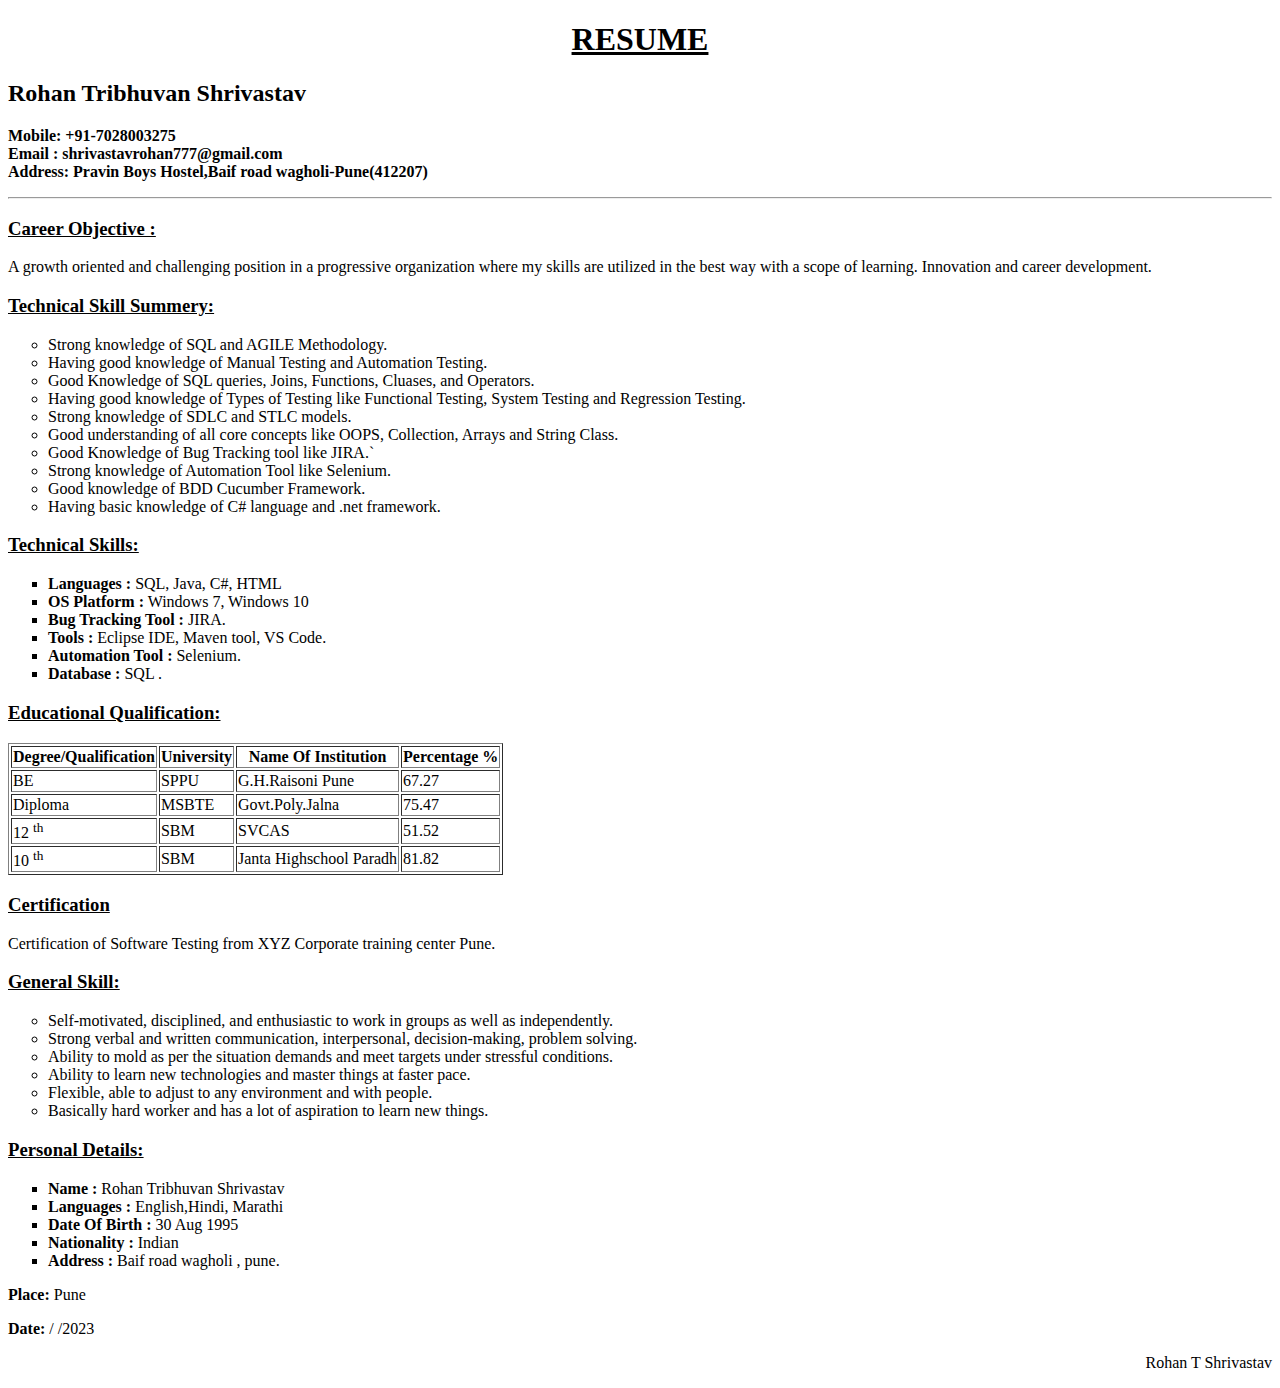
<file: index.html>
<!DOCTYPE html>
<html lang="en">
<head>
    <meta charset="UTF-8">
    <meta name="viewport" content="width=device-width, initial-scale=1.0">
    
    <title>Resume</title>
</head>
<body>
    <header>
        <h1><Center><u>RESUME</u></Center></h1>
    </header>
    <div>
        <h2>Rohan Tribhuvan Shrivastav</h2>
        <p>
            <b>Mobile: +91-7028003275</b> <br>
           <b>Email : shrivastavrohan777@gmail.com </b> <br>
            <b>Address: Pravin Boys Hostel,Baif road wagholi-Pune(412207)</b>
        </p>
        <hr>
    </div>
    <div>
        <h3><u>Career Objective :</u></h3>
        <p>A growth oriented and challenging position in a progressive organization where my skills are utilized in
            the best way with a scope of learning. Innovation and career development.</p>
    </div>
    <div>
        <h3><u>Technical Skill Summery:</u></h3>
        <ul type="circle">
            <li>Strong knowledge of SQL and AGILE Methodology.</li>
            <li>Having good knowledge of Manual Testing and Automation Testing.</li>
            <li>Good Knowledge of SQL queries, Joins, Functions, Cluases, and Operators.</li>
            <li>Having good knowledge of Types of Testing like Functional Testing, System Testing and
                Regression Testing.</li>
            <li>Strong knowledge of SDLC and STLC models.</li>
            <li>Good understanding of all core concepts like OOPS, Collection, Arrays and String Class.</li>
            <li>Good Knowledge of Bug Tracking tool like JIRA.`</li>
            <li>Strong knowledge of Automation Tool like Selenium.</li>
            <li>Good knowledge of BDD Cucumber Framework.</li>
            <li>Having basic knowledge of C# language and .net framework.</li>
        </ul>
    </div>
    <div>
        <h3><u>Technical Skills: </u></h3>
        <ul type ="square">
            <li><b>Languages : </b>SQL, Java, C#, HTML </li>
            <li><b>OS Platform :</b> Windows 7, Windows 10</li>
            <li><b>Bug Tracking Tool :</b> JIRA.</li>
            <li><b>Tools :</b> Eclipse IDE, Maven tool, VS Code.</li>
            <li><b>Automation Tool :</b> Selenium.</li>
            <li><b>Database :</b> SQL .</li>
         </ul>
    </div>
    <div>
        <h3><u>Educational Qualification: </u></h3>
        <table border="1">
            <thead>
                <tr>
                    <th>Degree/Qualification</th>
                    <th>University</th>
                    <th>Name Of Institution</th>
                    <th>Percentage %</th>
                </tr>
            </thead>
            <tbody>
                <tr>
                    <td>BE</td>
                    <td>SPPU</td>
                    <td>G.H.Raisoni Pune</td>
                    <td>67.27</td>
                </tr>
                <tr>
                    <td>Diploma</td>
                    <td>MSBTE</td>
                    <td>Govt.Poly.Jalna</td>
                    <td>75.47</td> 
                </tr>
                <tr>
                    <td>12 <sup>th</sup></td>
                    <td>SBM</td>
                    <td>SVCAS</td>
                    <td>51.52</td>
                </tr>
                <tr>
                    <td>10 <sup>th</sup></td>
                    <td>SBM</td>
                    <td>Janta Highschool Paradh</td>
                    <td>81.82</td>
                </tr>
            </tbody>
        </table>
    </div>
    <div>
        <h3><u>Certification</u></h3>
        <p>Certification of Software Testing from XYZ Corporate training center
            Pune.</p>
    </div>
    <div>
        <h3><u>General Skill: </u></h3>
        <ul type ="circle">
            <li>Self-motivated, disciplined, and enthusiastic to work in groups as well as
                independently.</li>
            <li>Strong verbal and written communication, interpersonal, decision-making, problem
                solving.</li>
            <li>Ability to mold as per the situation demands and meet targets under stressful conditions.</li>
            <li>Ability to learn new technologies and master things at faster pace.</li>
            <li>Flexible, able to adjust to any environment and with people.</li>
            <li>Basically hard worker and has a lot of aspiration to learn new things.</li>
         </ul>

    </div>
    <div>
        <h3><u>Personal Details: </u></h3>
        <ul type="square">
            <li><b>Name :</b> Rohan Tribhuvan Shrivastav</li>
            <li><b>Languages :</b> English,Hindi, Marathi</li>
            <li><b>Date Of Birth :</b> 30 Aug 1995</li>
            <li><b>Nationality :</b>  Indian</li>
            <li><b>Address :</b> Baif road wagholi , pune.</li>
        </ul>
    </div>
    <div>
        <p><b>Place:</b> Pune</p>
        <p><b>Date:</b> / /2023</p>
        <p align="right">Rohan T Shrivastav</p>
        

    </div>
    
</body>
</html>
</file>
